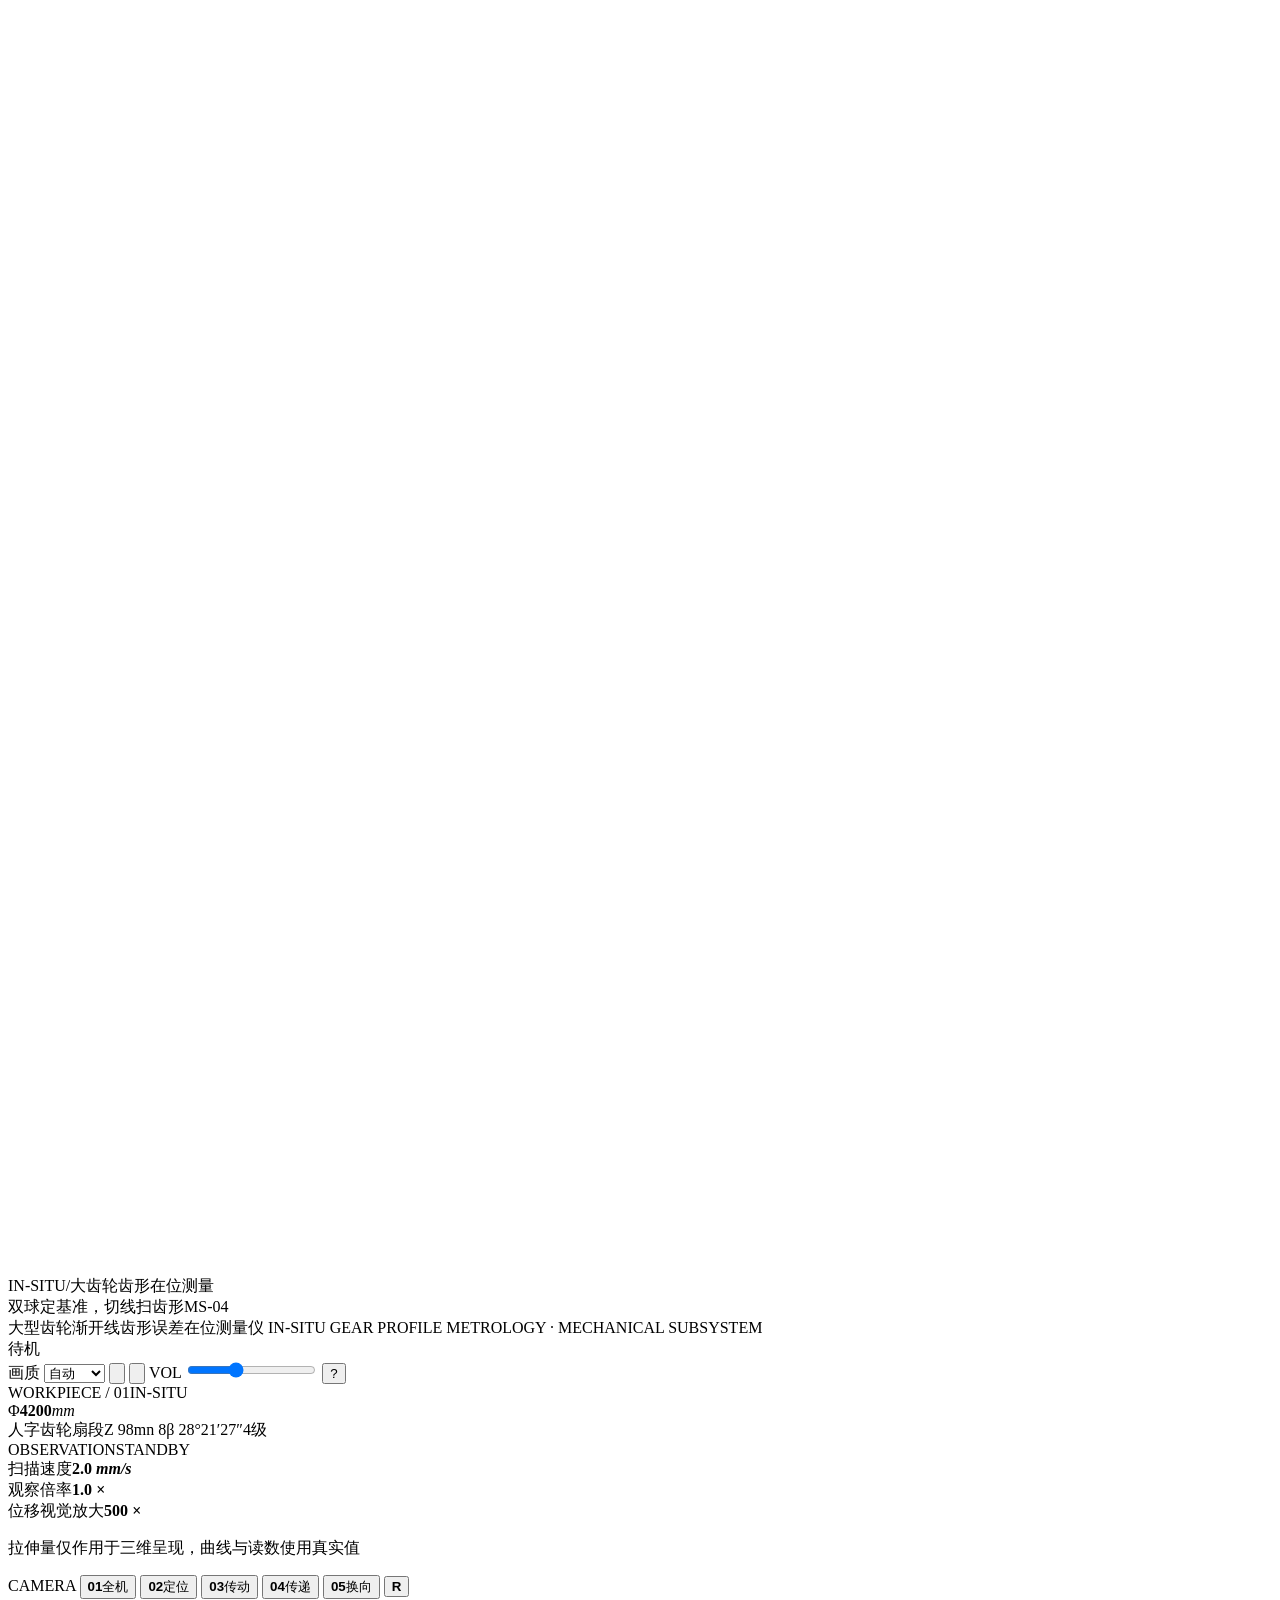
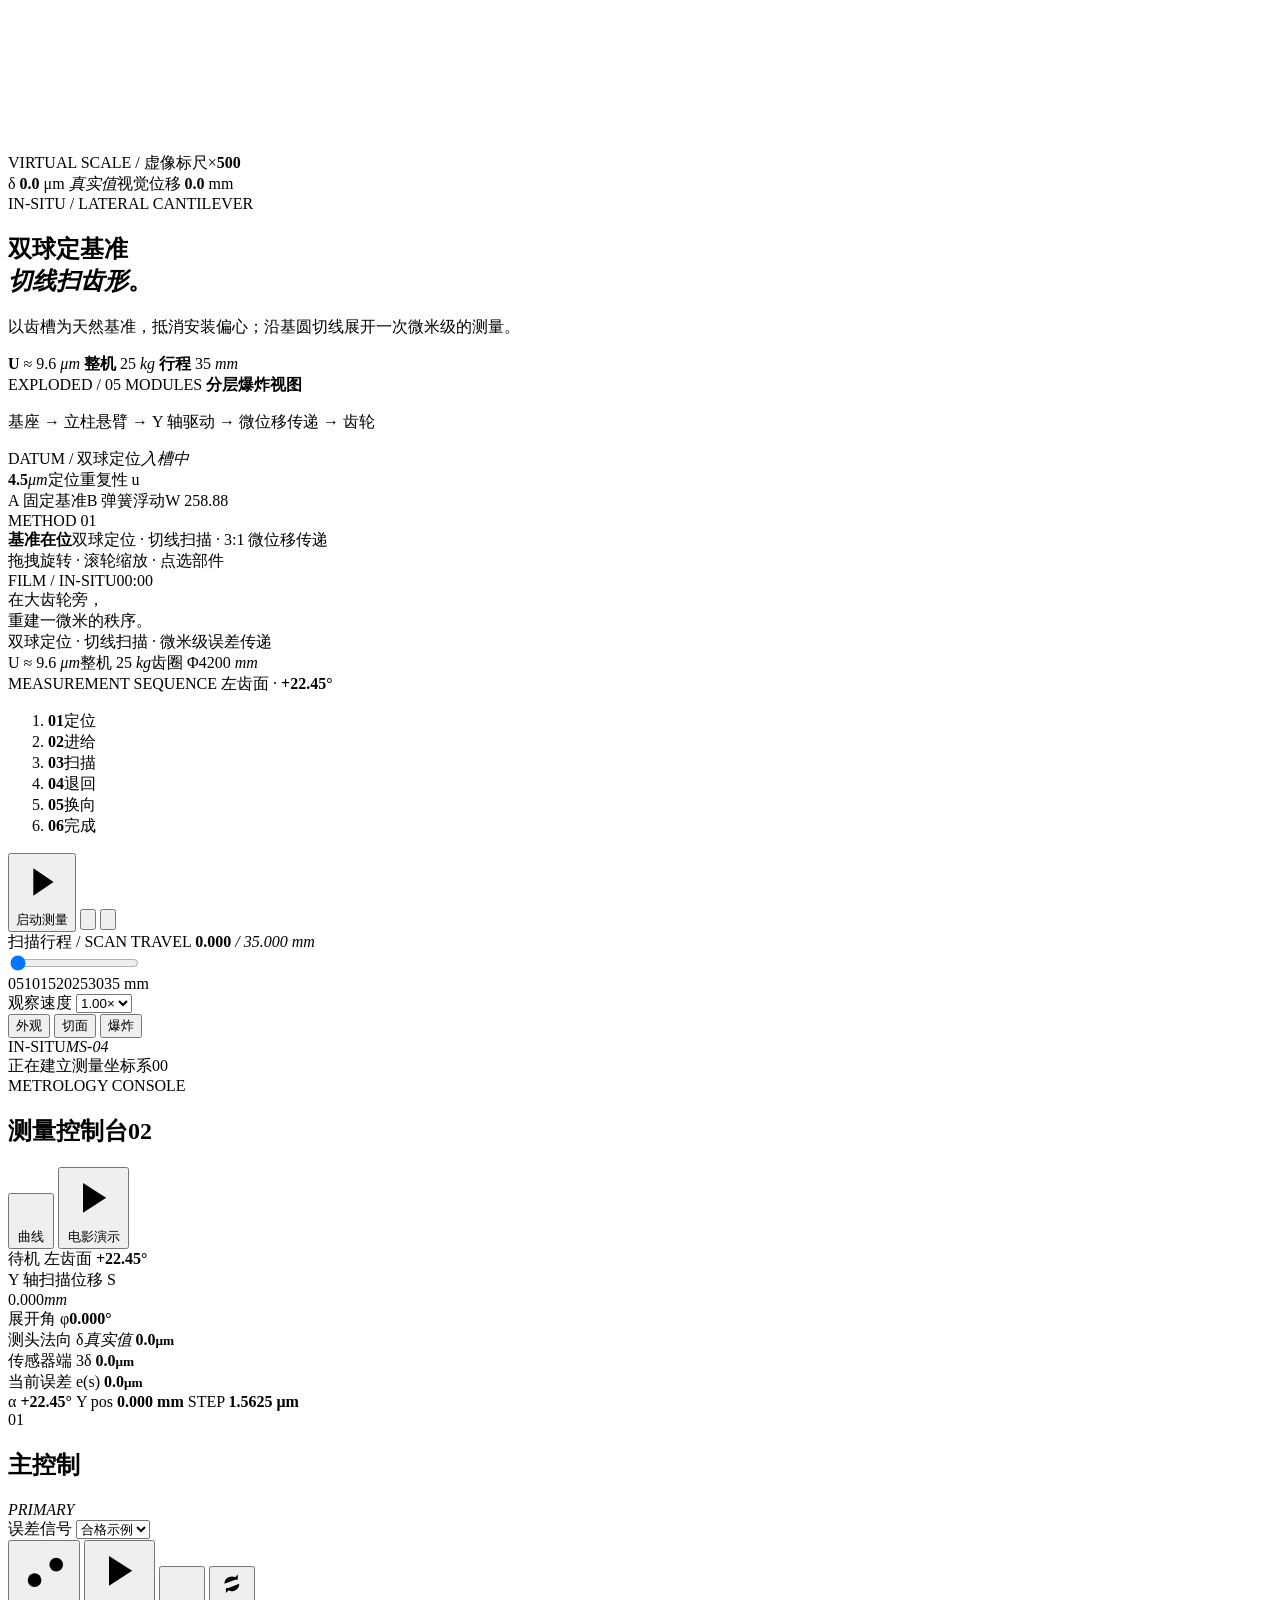
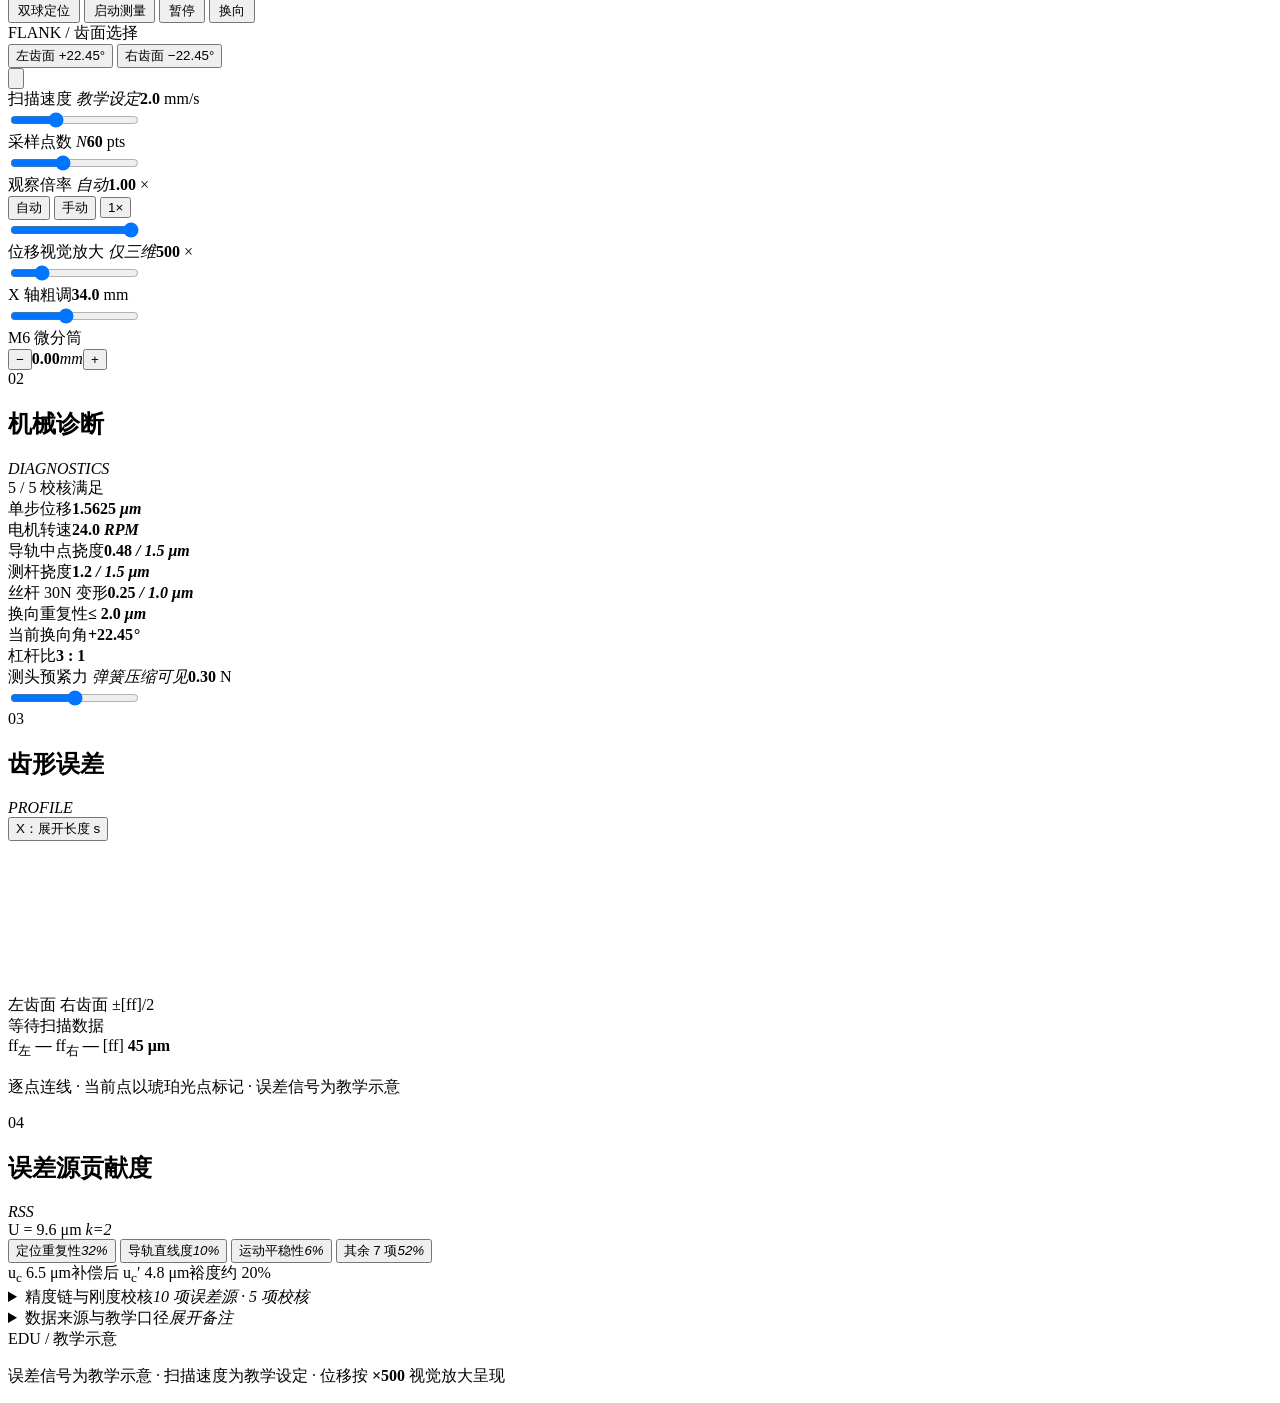
<file: src/index.template.html>
<!DOCTYPE html>
<html lang="zh-CN">
<head>
<meta charset="UTF-8" />
<meta name="viewport" content="width=device-width, initial-scale=1.0, viewport-fit=cover" />
<meta name="theme-color" content="#F4F6F9" />
<meta name="description" content="IN-SITU / 大型齿轮渐开线齿形误差在位测量仪 · 机械子系统 · 实时 3D 交互实验室" />
<title>IN-SITU / 大齿轮齿形在位测量</title>
<link rel="icon" href="data:image/svg+xml,%3Csvg xmlns='http://www.w3.org/2000/svg' viewBox='0 0 64 64'%3E%3Crect width='64' height='64' rx='13' fill='%23F4F6F9'/%3E%3Ccircle cx='32' cy='32' r='18' fill='none' stroke='%230E7490' stroke-opacity='.65'/%3E%3Cpath d='M18 44V25h8M46 20v19h-8' fill='none' stroke='%231F2937' stroke-width='3' stroke-linecap='round'/%3E%3Ccircle cx='32' cy='32' r='4' fill='%23A94B0B'/%3E%3C/svg%3E" />
<style>
/*__CSS__*/
</style>
<script type="importmap">
{
  "imports": {
    "three": "./vendor/three/three.module.js",
    "three/addons/": "./vendor/three/addons/"
  }
}
</script>
</head>
<body>
<div id="app" class="app" data-fsm="idle" data-face="left">
  <header class="topbar">
    <div class="brand">
      <div class="brand-mark" aria-hidden="true">
        <svg viewBox="0 0 44 44" fill="none">
          <circle class="bm-ring" cx="22" cy="22" r="18.4"/>
          <path class="bm-involute" d="M9.5 29.5c4.5-.5 7.7-3.3 9.3-7.3 1.2-3.1 3.3-5.8 6.9-7.7"/>
          <path class="bm-l" d="M15 13.5v17h15"/>
          <circle class="bm-dot" cx="30.5" cy="30.5" r="2.1"/>
        </svg>
      </div>
      <div class="brand-copy">
        <div class="brand-main"><span class="brand-latin">IN-SITU</span><span class="brand-div">/</span><span class="brand-cn">大齿轮齿形在位测量</span></div>
        <div class="brand-sub">双球定基准，切线扫齿形<span class="brand-code">MS-04</span></div>
      </div>
    </div>

    <div class="project-id">
      <span class="project-cn">大型齿轮渐开线齿形误差在位测量仪</span>
      <span class="project-en">IN-SITU GEAR PROFILE METROLOGY · MECHANICAL SUBSYSTEM</span>
    </div>

    <div class="top-actions">
      <div class="top-status" id="topStatus" data-tone="idle">
        <i></i><span id="topStatusText">待机</span>
      </div>
      <label class="quality">
        <span>画质</span>
        <select id="qualitySelect" aria-label="画质模式">
          <option value="auto">自动</option>
          <option value="high">高画质</option>
          <option value="smooth">流畅</option>
        </select>
      </label>
      <button id="labelToggle" class="icon-btn label-toggle" type="button" aria-pressed="true" title="工程标注开关">
        <svg viewBox="0 0 20 20" aria-hidden="true"><path d="M4 5.5h8.5M4 10h6M4 14.5h8.5"/><circle cx="15.2" cy="6" r="1.3"/><path d="M15.2 9v5.2h2.1"/></svg>
      </button>
      <button id="soundToggle" class="icon-btn" type="button" aria-pressed="false" title="声音（默认静音）">
        <svg viewBox="0 0 20 20" aria-hidden="true"><path d="M4 8v4h3l4 3V5L7 8H4Z"/><path class="slash" d="M13 8.5l3 3m0-3l-3 3"/></svg>
      </button>
      <label class="volume-wrap" id="volumeWrap" title="音量">
        <span>VOL</span>
        <input id="volumeRange" type="range" min="0" max="1" step="0.01" value="0.36" aria-label="音量" />
      </label>
      <button id="helpButton" class="icon-btn help-btn" type="button" title="帮助与快捷键">
        <span>?</span>
      </button>
    </div>
  </header>

  <main class="workspace">
    <section class="stage" id="stage" aria-label="大型齿轮与在位测量仪实时三维场景">
      <div id="canvasHost" class="canvas-host"></div>
      <div class="stage-vignette" aria-hidden="true"></div>
      <div class="stage-grain" aria-hidden="true"></div>

      <div class="workpiece-card">
        <div class="eyebrow"><span class="eyebrow-dot"></span><span>WORKPIECE / 01</span><span class="dim">IN-SITU</span></div>
        <div class="wp-title"><span>Φ</span><strong>4200</strong><em>mm</em></div>
        <div class="wp-meta"><span>人字齿轮扇段</span><span>Z 98</span><span>mn 8</span><span>β 28°21′27″</span><span class="grade">4级</span></div>
      </div>

      <div class="observation-hud">
        <div class="obs-head"><span>OBSERVATION</span><span class="hud-signal" id="hudSignal">STANDBY</span></div>
        <div class="obs-row"><span>扫描速度</span><strong><b id="hudSpeed">2.0</b> <em>mm/s</em></strong></div>
        <div class="obs-row"><span>观察倍率</span><strong><b id="hudObs">1.0</b> <em>×</em></strong></div>
        <div class="obs-row accent"><span>位移视觉放大</span><strong><b id="hudMag">500</b> <em>×</em></strong></div>
        <p>拉伸量仅作用于三维呈现，曲线与读数使用真实值</p>
      </div>

      <nav class="camera-rail" aria-label="镜头预设">
        <span class="rail-label">CAMERA</span>
        <button type="button" data-view="overview" class="is-active"><b>01</b><span>全机</span></button>
        <button type="button" data-view="positioning"><b>02</b><span>定位</span></button>
        <button type="button" data-view="drivetrain"><b>03</b><span>传动</span></button>
        <button type="button" data-view="transfer"><b>04</b><span>传递</span></button>
        <button type="button" data-view="reversal"><b>05</b><span>换向</span></button>
        <button type="button" data-view="reset" class="rail-reset" title="复位视角（R）"><b>R</b></button>
      </nav>

      <div class="label-layer" id="labelLayer" aria-hidden="true">
        <svg class="leader-svg" id="leaderSvg"></svg>
      </div>

      <div class="micron-scale" id="micronScale" aria-hidden="true">
        <div class="scale-top"><span>VIRTUAL SCALE / 虚像标尺</span><span>×<b id="scaleMag">500</b></span></div>
        <div class="scale-bar">
          <span class="scale-zero"></span>
          <span class="scale-fill" id="scaleFill"></span>
          <span class="scale-marker" id="scaleMarker"></span>
          <i></i><i></i><i></i><i></i><i></i>
        </div>
        <div class="scale-bottom"><span>δ <b id="scaleDelta">0.0</b> μm <em>真实值</em></span><span id="scaleNote">视觉位移 <b>0.0</b> mm</span></div>
      </div>

      <div class="hero-statement">
        <span class="hero-kicker">IN-SITU / LATERAL CANTILEVER</span>
        <h2>双球定基准<br /><em>切线扫齿形</em><span class="hero-dot">。</span></h2>
        <p>以齿槽为天然基准，抵消安装偏心；沿基圆切线展开一次微米级的测量。</p>
        <div class="hero-metrics">
          <span><b>U</b> ≈ 9.6 <i>μm</i></span>
          <span><b>整机</b> 25 <i>kg</i></span>
          <span><b>行程</b> 35 <i>mm</i></span>
        </div>
      </div>

      <div class="mode-caption" id="modeCaption" aria-live="polite">
        <span class="mode-eyebrow" id="modeEyebrow">EXPLODED / 05 MODULES</span>
        <b id="modeTitle">分层爆炸视图</b>
        <p id="modeCopy">基座 → 立柱悬臂 → Y 轴驱动 → 微位移传递 → 齿轮</p>
      </div>

      <div class="datum-live" id="datumLive" aria-live="polite">
        <div class="datum-eyebrow"><i></i><span>DATUM / 双球定位</span><em id="datumState">入槽中</em></div>
        <div class="datum-main"><b id="datumU">4.5</b><i>μm</i><span>定位重复性 u</span></div>
        <div class="datum-track"><i id="datumFill"></i></div>
        <div class="datum-meta"><span>A 固定基准</span><span>B 弹簧浮动</span><span>W 258.88</span></div>
      </div>

      <div class="stage-caption">
        <span class="caption-index">METHOD 01</span>
        <div><strong>基准在位</strong><span>双球定位 · 切线扫描 · 3:1 微位移传递</span></div>
      </div>

      <div class="slider-hint" id="orbitHint">拖拽旋转 · 滚轮缩放 · 点选部件</div>

      <div class="cinema-layer" id="cinemaLayer" aria-hidden="true">
        <div class="cinema-meta"><span>FILM / IN-SITU</span><span id="cinemaTime">00:00</span></div>
        <div class="cinema-title" id="cinemaTitle">在大齿轮旁，<br />重建一微米的秩序。</div>
        <div class="cinema-copy" id="cinemaCopy">双球定位 · 切线扫描 · 微米级误差传递</div>
        <div class="cinema-metrics"><span>U ≈ 9.6 <em>μm</em></span><span>整机 25 <em>kg</em></span><span>齿圈 Φ4200 <em>mm</em></span></div>
        <div class="cinema-progress"><i id="cinemaProgress"></i></div>
      </div>

      <footer class="dock" id="dock">
        <div class="process-block">
          <div class="process-head">
            <span class="mini-label">MEASUREMENT SEQUENCE</span>
            <span id="dockFace" class="dock-face">左齿面 · <b>+22.45°</b></span>
          </div>
          <ol class="process-steps" id="processSteps">
            <li data-step="position"><b>01</b><span>定位</span></li>
            <li data-step="approach"><b>02</b><span>进给</span></li>
            <li data-step="scan"><b>03</b><span>扫描</span></li>
            <li data-step="retract"><b>04</b><span>退回</span></li>
            <li data-step="reverse"><b>05</b><span>换向</span></li>
            <li data-step="done"><b>06</b><span>完成</span></li>
          </ol>
        </div>

        <div class="transport">
          <div class="transport-actions">
            <button type="button" class="btn btn-primary" data-action="play" id="btnPlay">
              <svg viewBox="0 0 18 18" aria-hidden="true"><path d="M6 4.2 13 9l-7 4.8V4.2Z"/></svg><span id="btnPlayText">启动测量</span>
            </button>
            <button type="button" class="btn btn-icon" data-action="pause" id="btnPause" title="暂停 / 继续（空格）">
              <svg viewBox="0 0 18 18" aria-hidden="true"><path d="M6 4v10M12 4v10"/></svg>
            </button>
            <button type="button" class="btn btn-icon" data-action="reset" title="复位测量">
              <svg viewBox="0 0 18 18" aria-hidden="true"><path d="M4.2 7.2A6 6 0 1 1 3.5 11M4.2 3.5v3.9h3.9"/></svg>
            </button>
          </div>

          <div class="timeline">
            <div class="timeline-head">
              <span>扫描行程 / SCAN TRAVEL</span>
              <span><b id="timelineRead">0.000</b><em> / 35.000 mm</em></span>
            </div>
            <div class="timeline-track" id="timelineTrack">
              <div class="timeline-fill" id="timelineFill"></div>
              <div class="timeline-samples" id="timelineSamples"></div>
              <div class="timeline-knob" id="timelineKnob"></div>
              <input type="range" id="timelineRange" min="0" max="35" step="0.001" value="0" aria-label="扫描行程时间轴" />
            </div>
            <div class="timeline-ticks"><span>0</span><span>5</span><span>10</span><span>15</span><span>20</span><span>25</span><span>30</span><span>35 mm</span></div>
          </div>

          <div class="transport-settings">
            <label class="dock-select">
              <span>观察速度</span>
              <select id="dockObserve">
                <option value="auto">自动</option>
                <option value="0.05">0.05×</option>
                <option value="0.10">0.10×</option>
                <option value="0.20">0.20×</option>
                <option value="0.50">0.50×</option>
                <option value="1.00" selected>1.00×</option>
              </select>
            </label>
            <div class="view-modes" role="group" aria-label="结构视图">
              <button type="button" data-structure="exterior" class="is-active">外观</button>
              <button type="button" data-structure="section">切面</button>
              <button type="button" data-structure="exploded">爆炸</button>
            </div>
          </div>
        </div>
        <div class="dock-edge"><span></span><span></span><span></span></div>
      </footer>

      <div class="toast" id="toast" role="status" aria-live="polite"></div>

      <div class="loading-screen" id="loadingScreen">
        <div class="loading-brand"><span>IN-SITU</span><em>MS-04</em></div>
        <div class="loading-line"><i id="loadingProgress"></i></div>
        <div class="loading-meta"><span id="loadingText">正在建立测量坐标系</span><span id="loadingPct">00</span></div>
      </div>

      <div class="fatal-screen" id="fatalScreen" hidden>
        <div class="fatal-code">WEBGL / INTERRUPTED</div>
        <h2>无法建立三维渲染上下文</h2>
        <p>请使用支持 WebGL2 的新版 Chrome、Edge 或 Safari，并确认硬件加速已开启。</p>
        <button class="btn" onclick="location.reload()">重新载入</button>
      </div>

      <div class="debug-panel" id="debugPanel" hidden>
        <div class="debug-head"><span>DEBUG / D</span><b id="debugFps">-- FPS</b></div>
        <dl>
          <dt>draw calls</dt><dd id="debugCalls">--</dd>
          <dt>triangles</dt><dd id="debugTris">--</dd>
          <dt>s_display</dt><dd id="debugS">0.000 mm</dd>
          <dt>α_display</dt><dd id="debugA">+22.45°</dd>
          <dt>time scale</dt><dd id="debugScale">1.00×</dd>
          <dt>magnify</dt><dd id="debugMag">500×</dd>
          <dt>fsm</dt><dd id="debugFsm">IDLE</dd>
        </dl>
      </div>
    </section>

    <aside class="console" id="console">
      <div class="console-head">
        <div>
          <div class="eyebrow"><span class="eyebrow-dot cyan"></span><span>METROLOGY CONSOLE</span></div>
          <h1>测量控制台<span class="console-index">02</span></h1>
        </div>
        <button type="button" class="cinema-btn chart-jump" id="chartJump" title="跳转到齿形误差曲线">
          <svg viewBox="0 0 18 18" aria-hidden="true"><path d="M3 14.5V10M7 14.5V6.5M11 14.5V9M15 14.5V4.5"/><path d="M3 4.5h12"/></svg>
          <span>曲线</span>
        </button>
        <button type="button" class="cinema-btn" data-action="cinema" title="电影演示（约 27 秒）">
          <svg viewBox="0 0 18 18" aria-hidden="true"><path d="M5.5 4.2 13 9l-7.5 4.8V4.2Z"/></svg>
          <span>电影演示</span>
        </button>
      </div>

      <div class="console-scroll" id="consoleScroll">
        <section class="status-card">
          <div class="status-top">
            <span class="live-state"><i></i><span id="fsmStatus">待机</span></span>
            <span class="face-tag" id="faceTag">左齿面 <b>+22.45°</b></span>
          </div>
          <div class="master-readout">
            <div class="readout-label">Y 轴扫描位移 <span>S</span></div>
            <div class="readout-number"><span id="readS">0.000</span><em>mm</em></div>
            <div class="readout-aside"><span>展开角 φ</span><b id="readPhi">0.000°</b></div>
          </div>
          <div class="readout-grid">
            <div class="mini-readout">
              <span>测头法向 δ<em>真实值</em></span>
              <strong><b id="readDelta">0.0</b><small>μm</small></strong>
            </div>
            <div class="mini-readout">
              <span>传感器端 3δ</span>
              <strong><b id="read3d">0.0</b><small>μm</small></strong>
            </div>
            <div class="mini-readout amber">
              <span>当前误差 e(s)</span>
              <strong><b id="readErr">0.0</b><small>μm</small></strong>
            </div>
          </div>
          <div class="status-foot">
            <span>α <b id="readAlpha">+22.45°</b></span>
            <span>Y pos <b id="readYPos">0.000 mm</b></span>
            <span>STEP <b>1.5625 μm</b></span>
          </div>
        </section>

        <section class="controls-section">
          <div class="section-head">
            <div><span class="section-no">01</span><h2>主控制</h2><em>PRIMARY</em></div>
            <label class="signal-select">
              <span>误差信号</span>
              <select id="signalPreset" aria-label="误差信号预设">
                <option value="pass">合格示例</option>
                <option value="fail">超差示例</option>
                <option value="random">随机示意</option>
              </select>
            </label>
          </div>

          <div class="action-grid">
            <button type="button" class="btn ghost" data-action="position">
              <svg viewBox="0 0 18 18" aria-hidden="true"><circle cx="6" cy="12" r="2.2"/><circle cx="13" cy="7" r="2.2"/><path d="M7.7 10.4 11.3 8.6"/></svg>
              双球定位
            </button>
            <button type="button" class="btn primary" data-action="play">
              <svg viewBox="0 0 18 18" aria-hidden="true"><path d="M5.5 4.2 13 9l-7.5 4.8V4.2Z"/></svg>
              <span class="action-label">启动测量</span>
            </button>
            <button type="button" class="btn" data-action="pause" title="暂停 / 继续">
              <svg viewBox="0 0 18 18" aria-hidden="true"><path d="M6 4v10M12 4v10"/></svg>
              <span class="action-label">暂停</span>
            </button>
            <button type="button" class="btn" data-action="reverse" title="回转至另一齿面">
              <svg viewBox="0 0 18 18" aria-hidden="true"><path d="M4.5 9a4.5 4.5 0 0 1 7.8-3M13.5 9a4.5 4.5 0 0 1-7.8 3"/><path d="M12.6 3.4v2.9H9.7M5.4 14.6v-2.9h2.9"/></svg>
              换向
            </button>
          </div>

          <div class="face-control">
            <span class="micro-label">FLANK / 齿面选择</span>
            <div class="segmented" id="faceSegmented">
              <button type="button" data-face="left" class="is-active">左齿面 +22.45°</button>
              <button type="button" data-face="right">右齿面 −22.45°</button>
            </div>
            <button type="button" class="tiny-icon" data-action="reset" title="复位测量">
              <svg viewBox="0 0 18 18" aria-hidden="true"><path d="M4.2 7.2A6 6 0 1 1 3.5 11M4.2 3.5v3.9h3.9"/></svg>
            </button>
          </div>

          <div class="sliders">
            <label class="range-field">
              <div class="range-head"><span>扫描速度 <em>教学设定</em></span><output><b id="speedValue">2.0</b> mm/s</output></div>
              <input type="range" id="scanSpeed" min="0.5" max="5" step="0.1" value="2" />
            </label>
            <label class="range-field">
              <div class="range-head"><span>采样点数 <em>N</em></span><output><b id="samplesValue">60</b> pts</output></div>
              <input type="range" id="sampleCount" min="20" max="120" step="1" value="60" />
            </label>
            <label class="range-field">
              <div class="range-head"><span>观察倍率 <em id="observeModeLabel">自动</em></span><output><b id="observeValue">1.00</b> ×</output></div>
              <div class="observe-row">
                <div class="segmented compact" id="observeModes">
                  <button type="button" data-observe="auto" class="is-active">自动</button>
                  <button type="button" data-observe="manual">手动</button>
                  <button type="button" data-observe="real">1×</button>
                </div>
                <input type="range" id="presentationScale" min="0.05" max="1" step="0.05" value="1" aria-label="观察倍率" />
              </div>
            </label>
            <label class="range-field">
              <div class="range-head"><span>位移视觉放大 <em>仅三维</em></span><output><b id="magnifyValue">500</b> ×</output></div>
              <input type="range" id="magnify" min="100" max="2000" step="50" value="500" />
            </label>
          </div>

          <div class="fine-controls">
            <div class="fine-field">
              <div class="range-head"><span>X 轴粗调</span><output><b id="coarseValue">34.0</b> mm</output></div>
              <input type="range" id="coarseX" min="0" max="80" step="0.5" value="34" />
            </div>
            <div class="micrometer">
              <span class="micro-label">M6 微分筒</span>
              <div><button type="button" data-mic="-1">−</button><b id="micValue">0.00</b><em>mm</em><button type="button" data-mic="1">+</button></div>
            </div>
          </div>
        </section>

        <section class="diag-section">
          <div class="section-head">
            <div><span class="section-no">02</span><h2>机械诊断</h2><em>DIAGNOSTICS</em></div>
            <span class="check-badge"><i></i>5 / 5 校核满足</span>
          </div>
          <div class="diag-grid">
            <div><span>单步位移</span><b>1.5625 <em>μm</em></b></div>
            <div><span>电机转速</span><b><span id="readRpm">24.0</span> <em>RPM</em></b></div>
            <div><span>导轨中点挠度</span><b>0.48 <em>/ 1.5 μm</em></b></div>
            <div><span>测杆挠度</span><b>1.2 <em>/ 1.5 μm</em></b></div>
            <div><span>丝杆 30N 变形</span><b>0.25 <em>/ 1.0 μm</em></b></div>
            <div><span>换向重复性</span><b>≤ 2.0 <em>μm</em></b></div>
            <div><span>当前换向角</span><b><span id="readAngle">+22.45</span><em>°</em></b></div>
            <div><span>杠杆比</span><b>3 : 1</b></div>
          </div>
          <label class="range-field force-field">
            <div class="range-head"><span>测头预紧力 <em>弹簧压缩可见</em></span><output><b id="forceValue">0.30</b> N</output></div>
            <input type="range" id="probeForce" min="0.1" max="0.5" step="0.01" value="0.3" />
          </label>
        </section>

        <section class="chart-section" id="chartSection">
          <div class="section-head">
            <div><span class="section-no">03</span><h2>齿形误差</h2><em>PROFILE</em></div>
            <button type="button" class="axis-toggle" id="axisToggle">X：展开长度 s</button>
          </div>
          <div class="chart-wrap">
            <canvas id="profileChart" aria-label="齿形误差-展开长度曲线"></canvas>
            <div class="chart-legend">
              <span><i class="line-left"></i>左齿面</span>
              <span><i class="line-right"></i>右齿面</span>
              <span><i class="band"></i>±[ff]/2</span>
            </div>
          </div>
          <div class="chart-result" id="chartResult">
            <div class="result-state" data-tone="idle"><i></i><span>等待扫描数据</span></div>
            <div class="ff-values">
              <span>ff<sub>左</sub> <b id="ffLeft">—</b></span>
              <span>ff<sub>右</sub> <b id="ffRight">—</b></span>
              <span class="tol">[ff] <b>45 μm</b></span>
            </div>
          </div>
          <p class="chart-note">逐点连线 · 当前点以琥珀光点标记 · 误差信号为教学示意</p>
        </section>

        <section class="source-section">
          <div class="section-head">
            <div><span class="section-no">04</span><h2>误差源贡献度</h2><em>RSS</em></div>
            <span class="rss-badge">U = 9.6 μm <em>k=2</em></span>
          </div>
          <div class="source-bars">
            <button type="button" data-source="positioning"><span>定位重复性</span><i><b style="--w:32%"></b></i><em>32%</em></button>
            <button type="button" data-source="straightness"><span>导轨直线度</span><i><b style="--w:10%"></b></i><em>10%</em></button>
            <button type="button" data-source="motion"><span>运动平稳性</span><i><b style="--w:6%"></b></i><em>6%</em></button>
            <button type="button" data-source="others"><span>其余 7 项</span><i><b style="--w:52%"></b></i><em>52%</em></button>
          </div>
          <div class="rss-foot"><span>u<sub>c</sub> 6.5 μm</span><span>补偿后 u<sub>c</sub>′ 4.8 μm</span><span>裕度约 20%</span></div>
        </section>

        <section class="inspector" id="partInspector" hidden>
          <div class="section-head">
            <div><span class="section-no">05</span><h2>部件档案</h2><em>COMPONENT</em></div>
            <button type="button" class="tiny-icon" id="inspectorClose" title="关闭">×</button>
          </div>
          <div class="inspector-body">
            <div class="inspector-title"><span id="inspectorCode">—</span><h3 id="inspectorName">—</h3></div>
            <p id="inspectorDesc">—</p>
            <dl id="inspectorSpecs"></dl>
          </div>
        </section>

        <details class="precision-details">
          <summary><span>精度链与刚度校核</span><em>10 项误差源 · 5 项校核</em></summary>
          <div class="precision-body">
            <div class="precision-metrics">
              <div><span>u<sub>c</sub></span><b>6.5 μm</b></div>
              <div><span>u<sub>c</sub>′</span><b>4.8 μm</b></div>
              <div><span>U (k=2)</span><b>9.6 μm</b></div>
              <div><span>指标</span><b>≤ 12 μm</b></div>
            </div>
            <table class="error-table">
              <thead><tr><th>误差源</th><th>u / μm</th><th>分布</th></tr></thead>
              <tbody>
                <tr><td>定位重复性</td><td>4.5</td><td>正态</td></tr>
                <tr><td>导轨直线度</td><td>2.5</td><td>正态</td></tr>
                <tr><td>运动平稳性</td><td>2.0</td><td>正态</td></tr>
                <tr><td>导轨与传感器平行度</td><td>1.2</td><td>均匀</td></tr>
                <tr><td>传动回差</td><td>0.8</td><td>均匀</td></tr>
                <tr><td>换向定位误差</td><td>1.8</td><td>正态</td></tr>
                <tr><td>误差传递线性度</td><td>0.8</td><td>均匀</td></tr>
                <tr><td>测杆受力变形</td><td>1.2</td><td>正态</td></tr>
                <tr><td>机构滞后</td><td>0.4</td><td>正态</td></tr>
                <tr><td>温度变形</td><td>1.8</td><td>均匀</td></tr>
              </tbody>
            </table>
            <div class="stiffness-list">
              <div><span>Y 导轨中点挠度</span><b>0.48 / 1.5 μm</b><em>满足</em></div>
              <div><span>测杆悬臂挠度</span><b>1.2 / 1.5 μm</b><em>满足</em></div>
              <div><span>丝杆轴向变形 (30N)</span><b>0.25 / 1.0 μm</b><em>满足</em></div>
              <div><span>悬臂端挠度 (3kg)</span><b>2.0 / 5.0 μm</b><em>满足</em></div>
              <div><span>测头处静刚度</span><b>≥35 / ≥30 N/μm</b><em>满足</em></div>
            </div>
          </div>
        </details>

        <details class="source-note">
          <summary><span>数据来源与教学口径</span><em>展开备注</em></summary>
          <div class="source-note-body">
            <p><b>参数基准</b>：机械尺寸、公差与精度数据取自《测控专业综合课程设计指南》《任务书》《最终设计说明书》与机械子系统设计汇报 PPT。显示采用说明书口径 r<sub>b</sub> = 368.36 mm；端面精确式 (d/2)·cosα<sub>t</sub> ≈ 411.6 mm 仅作口径备注，动画统一使用 368.36 mm。</p>
            <p><b>源数据不一致说明</b>：任务书同时给出齿圈外径 D = 4200 mm 及由 Z/mn/β 推导的 d ≈ 890.9 mm，两者无法由同一圆柱齿轮公式同时成立。本展陈按任务书要求的 Φ4200 mm 巨型齿圈建立视觉尺度；双球跨距 W = 258.88 mm、k = 11，齿形评价与误差链则按说明书测量口径呈现。局部齿槽配合为教学展示折中。</p>
            <p><b>教学简化</b>：齿形误差信号为形态受控的教学示意，不是实测数据；扫描速度 0.5–5 mm/s 为教学设定；位移 ×100–×2000 只放大三维呈现，读数、曲线、电机转速均使用真实值；双球定位卡片中的 u = 4.5 μm 为误差预算分量，并非现场实测重复性；软件补偿链只显示结论，未做真实信号处理。</p>
            <p><b>权威口径取舍</b>：定位球 D=16 mm；杠杆比 3:1；弹性膜片联轴器；钨钢测杆 E=600 GPa；底座 HT200、箱体 HT150；驱动采用步进电机 N85BYGH450A-04。其余冲突值仅记录，不参与模型或读数。</p>
          </div>
        </details>

        <div class="edu-note">
          <span>EDU / 教学示意</span>
          <p>误差信号为教学示意 · 扫描速度为教学设定 · 位移按 <b id="eduMag">×500</b> 视觉放大呈现</p>
        </div>
      </div>
    </aside>
  </main>

  <div class="modal" id="helpModal" hidden>
    <div class="modal-backdrop" data-close="help"></div>
    <div class="modal-panel" role="dialog" aria-modal="true" aria-labelledby="helpTitle">
      <div class="modal-head">
        <div><span class="eyebrow"><span class="eyebrow-dot cyan"></span><span>OPERATOR NOTES</span></span><h2 id="helpTitle">操作说明 / 快捷键</h2></div>
        <button type="button" class="modal-close" data-close="help" aria-label="关闭">×</button>
      </div>
      <div class="modal-body">
        <p class="modal-lead">双球定基准，切线扫齿形。沿“定位 → 进给 → 扫描 → 退回 → 换向 → 完成”的连续测量链观察微米级误差的发生与传递。</p>
        <div class="shortcut-grid">
          <div><kbd>Space</kbd><span>播放 / 暂停</span></div>
          <div><kbd>R</kbd><span>复位视角</span></div>
          <div><kbd>C</kbd><span>切面视图</span></div>
          <div><kbd>E</kbd><span>爆炸图</span></div>
          <div><kbd>M</kbd><span>声音静音</span></div>
          <div><kbd>1 – 5</kbd><span>五个镜头</span></div>
          <div><kbd>D</kbd><span>调试读数</span></div>
          <div><kbd>Esc</kbd><span>关闭浮层 / 退出视图</span></div>
        </div>
        <div class="help-columns">
          <div>
            <h3>观察方式</h3>
            <p><b>时间观察倍率</b>只改变机构的教学播放速度；<b>位移视觉放大</b>只改变三维中对测球、杠杆与 LVDT 的微米级夸张，曲线、读数不随之改变。</p>
            <p>拖动底部时间轴可在 0–35 mm 行程内检查任意位置，机构与采样点会依据当前位移重建，不会重复生成采样光点。</p>
          </div>
          <div>
            <h3>部件选择</h3>
            <p>点击测头、杠杆、簧片、丝杆、定位球、轴承等可查看权威参数。选中部件以冷青色细轮廓标出；点击空白处取消。</p>
            <p>在“切面”中可看到测球–测杆–杠杆–单片簧–LVDT 的完整传递链；“爆炸”会暂停机构展示，退出后恢复进入前的运行状态与视角。</p>
          </div>
        </div>
        <div class="help-callout">
          <span>教学声明</span>
          <p>齿形误差为教学示意信号；扫描速度 0.5–5 mm/s 为教学设定；位移视觉放大只作用于 3D。机械动画、电机转速、单步位移与读数遵循同一套权威参数。</p>
        </div>
        <div class="help-foot"><span>IN-SITU / MS-04</span><span>3D WEBGL · THREE.JS r187</span></div>
      </div>
    </div>
  </div>

  <div class="toast-stack" id="toastStack" aria-live="polite"></div>
</div>

<script>
(function bootstrapSafetyNet(){
  var failed = false;
  function fail(reason) {
    if (failed) return;
    failed = true;
    var fatal = document.getElementById('fatalScreen');
    var loading = document.getElementById('loadingScreen');
    if (loading) loading.classList.add('is-done');
    if (fatal) {
      fatal.hidden = false;
      var detail = fatal.querySelector('p');
      if (detail && reason) detail.textContent = reason;
    }
  }
  window.addEventListener('error', function (event) {
    if (!window.__APP__ && event && (event.message || event.filename)) {
      fail('三维资源加载或初始化失败：' + (event.message || event.filename) + '。请使用本地服务器打开本页。');
    }
  }, true);
  setTimeout(function () {
    if (!window.__APP__ && !failed) {
      var p = document.getElementById('loadingPct');
      var t = document.getElementById('loadingText');
      if (t) t.textContent = '加载超时 · 请检查本地服务器与 WebGL2';
      if (p) p.textContent = '!';
    }
  }, 30000);
})();
</script>
<script type="module">
//__APP__
</script>
</body>
</html>
</file>
